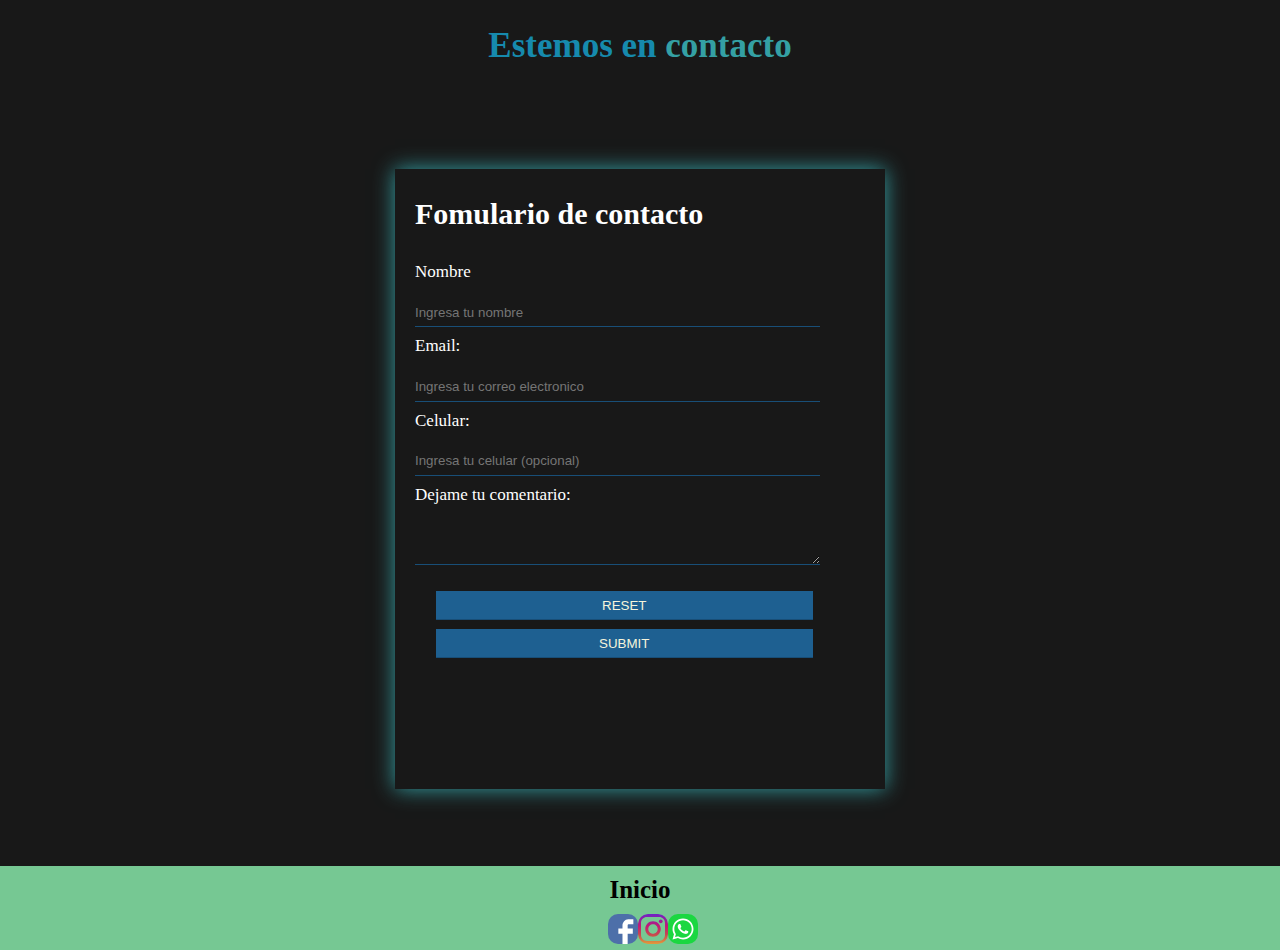
<file: contacto.html>
<!DOCTYPE html>
<html lang="en">
<head>
    <meta charset="UTF-8">
    <meta http-equiv="X-UA-Compatible" content="IE=edge">
    <meta name="viewport" content="width=device-width, initial-scale=1.0">
    <title>Photographing</title>
    <meta name="keywords" content="fotos, paisajes, retratos,arte, fotografia">
    <link rel="stylesheet"href="https://cdnjs.cloudflare.com/ajax/libs/animate.css/4.1.1/animate.min.css"/>
    <link href="https://cdn.jsdelivr.net/npm/bootstrap@5.0.1/dist/css/bootstrap.min.css" rel="stylesheet" integrity="sha384-+0n0xVW2eSR5OomGNYDnhzAbDsOXxcvSN1TPprVMTNDbiYZCxYbOOl7+AMvyTG2x" crossorigin="anonymous">   
    <link rel="stylesheet" href="./css/style.css">
</head>
<body class="body-contact">
    <header>
        <h2 class="h2-contact"> Estemos en<span> contacto</span></h2>
       </header> 
        <form class="contentFormulario" action="https://formspree.io/f/mnqlpboe" method="POST" target="_blank">
          <div class="formulario">  
              <h3>Fomulario de contacto</h3>
                <div>
                    <label class="inputEspecial">Nombre 
                        <input name="Nombre" type="text" placeholder="Ingresa tu nombre">
                    </label>
                </div>
                <div>  
                    <label class="inputEspecial"> Email:
                        <input  type="email" name="E-mail" placeholder="Ingresa tu correo electronico" >
                    </label>
                </div> 
                <div>  
                    <label class="inputEspecial"> Celular:
                        <input  type="number" name="Celular" placeholder="Ingresa tu celular (opcional)" >
                    </label>
                </div>   
                <div> 
                    <label class="inputEspecial">Dejame tu comentario:
                        <textarea  name="Comentarios" rows="2"></textarea>       
                    </label>
                </div>      
                <div class="boton">
                    <input class="reset" type="reset" name="reset"> 
                    <input class="submit" type="submit" name="submit">  
                </div>
            </div>
        </form>
        <footer id="redes">
            <nav class="flex-container">
                <ul>
                    <li><a href="./index.html">Inicio</a></li>        
                </ul>
            </nav>
            <div class="redesIconos">
                <a href="#" target=”_blank”>
                    <img class="iconos" src="[data-uri]" />
                  </a>
                  <a href="#" target=”_blank”>
                    <img class="iconos" src="[data-uri]"/>
                  </a>
                  <a href="#" target=”_blank”>
                    <img class="iconos" src="[data-uri]"/>
                  </a>
                </div>
        </footer>
<script src="https://cdn.jsdelivr.net/npm/bootstrap@5.0.1/dist/js/bootstrap.bundle.min.js" integrity="sha384-gtEjrD/SeCtmISkJkNUaaKMoLD0//ElJ19smozuHV6z3Iehds+3Ulb9Bn9Plx0x4" crossorigin="anonymous"></script>
<script src="https://cdn.jsdelivr.net/npm/@popperjs/core@2.9.2/dist/umd/popper.min.js" integrity="sha384-IQsoLXl5PILFhosVNubq5LC7Qb9DXgDA9i+tQ8Zj3iwWAwPtgFTxbJ8NT4GN1R8p" crossorigin="anonymous"></script>
<script src="https://cdn.jsdelivr.net/npm/bootstrap@5.0.1/dist/js/bootstrap.min.js" integrity="sha384-Atwg2Pkwv9vp0ygtn1JAojH0nYbwNJLPhwyoVbhoPwBhjQPR5VtM2+xf0Uwh9KtT" crossorigin="anonymous"></script>
</body>
</html>
</file>
<file: css/style.css>
*{
    margin: 0;
    padding: 0;
    box-sizing: border-box;
}

html{
    font-size: 62.5%;
}

@font-face {
    font-family: "kohoItalic" ;
    src: url(../font/KoHo/KoHo-Italic.ttf) format("opentype");
}

@font-face {
    font-family: "KohoMedium" ;
    src: url(../font/KoHo/KoHo-MediumItalic.ttf) format("opentype");
}
@font-face {
    font-family: "kohoBold" ;
    src: url(../font/KoHo/KoHo-Bold.ttf) format("ttf");
}
@font-face {
    font-family: "KohoSemi" ;
    src: url(..//font/KoHo/KoHo-SemiBoldItalic.ttf) format("ttf");
}
@font-face {
    font-family: "KohoBItalic" ;
    src: url(..//font/KoHo/KoHo-BoldItalic.ttf) format("ttf");
}

.portada{
    background-color: black;
    padding: 21%;
    display: flex;
    justify-content: center;
    max-width: 100%;
}

.logo{
    float: none;
    position: absolute;
    left: 46.5%;
    margin-top: 6%;
    padding: 0;
    border-radius: 50%;
    height: 100px ;
    width: 100px ;
}

nav{
    background-color: #76C893;
    padding: 1rem;
}

.flex-container{
    display: flex;
    flex-direction: row;
    justify-content:center;
}

#body{
background-color: rgba(0, 0, 0, 0.904);   
}

#perfil p{
    color: blanchedalmond;
    font-size: 22px;
    padding: 8%;
    line-height: 45px;
}

.tarjetas{
    background-color:rgba(128, 128, 128, 0.116);
    padding-top: 0;
    padding-right: 30px ;
    padding-left: 19px;
    padding-bottom: 25px;
    margin-bottom: 2%;
    border-radius: 2%;
}

#porfolio{
    display: flex;
    flex-wrap: wrap;
    justify-content: space-around;
}

h4{
    text-align: center;
    color: #1E6091;
    font-size: 2rem;
    font-family: "KohoBItalic";
}

h1{
    color: #52B69A;
    font-family: "KohoMedium";
    font-size: 6rem;
}

a{
    font-family: "kohoBold";
    font-size: 2rem;
    text-decoration: none;
    color: black;
    font-weight: bold;
}

a:hover{
    color: #34A0A4;
}

li{
display: inline;
margin: 2rem;
}

section img{
    width: 400px ;
    height: 400px;
    margin: 5% 1.5% 5% ;
    box-shadow: 0 0 20px 0;
}


/*Around*/

#carouselExampleCaptions h5{
    font-size: 1.5rem;
}

section h2{
    color: #FFD100;
    text-align: center;
    font-size: 3rem;
    margin-top: 5%;
}

section h2:hover{
    color:#d6d6d681;
}

#carouselExampleCaptions{
    display: flex;
    flex-wrap: wrap;
    margin: 0 8% 0 8%;
    max-width: 80%;
}

/*Footer*/
.redesIconos {
    background-color: #76C893;
    display: flex;
    justify-content: center;
}
.iconos{
    width: 30px;
    border-radius: 1rem;
    margin-left: 42%;
}

/*Contacto*/

.body-contact{
    background-color: rgba(0, 0, 0, 0.904); 
    color: white;
}

.h2-contact{
    color: #168AAD;
    text-align: center;
    font-size: 3.5rem;
    font-family: "kohosemi";
    margin: 2%;
}

.formulario{
    font-family:"kohoBold";
    font-size: 1.5rem;
    padding: 2rem;
    margin: 5%;
    box-shadow: 0 0 20px 0 #34A0A4;
    height: 620px;
    width: 490px;
}

.formulario .inputEspecial{
    display: flex;
    flex-wrap: wrap;
}

.formulario input,
.formulario textarea{
    width: 90%;
    padding: .5em;
    border: none ;
    background: none;
    outline: 0;
    border-bottom: 1px solid #184E77;
}

label :first-of-type{
    color: rgb(241, 236, 227);
    padding-top:5%;
    padding-left:0;
}

label{
    font-size: 17px;
    padding-top: 2%;
}

.formulario .submit,
.formulario .reset{
    background-color: #1E6091;
    color: beige;
    margin-top: 2%;
    text-transform: uppercase;
  
}

.formulario .boton{
    margin-top: 4%;
    margin-right: 7%;
    display: flex;
    flex-wrap: wrap;
    justify-content: center;
}
.formulario .boton input:hover,
.formulario .boton input:focus{
    background: #1A759F;
    color: rgba(0, 0, 0, 0.671);
    font-weight: bolder;
}

.contentFormulario{
    margin-left:auto ;
    margin-right:auto ;
    padding:1.5em ;
    display: flex;
    justify-content: center;
}

h3{
    text-align: center;
    font-size: 2em;
    margin-top: 8px;
    text-align: left;
    padding-bottom: 5%;
}

h2 span{
color: #34A0A4;
}

@media screen and (max-width:640px){
    .portada{
        width: 100vh;
    }
    .portada h1{
        font-size: 3rem;
    }
    .logo{
        height: 8%;
        width: 8%;
        margin-top: 8%;
        display: flex;
        flex-wrap: wrap;
    }
    .flex-container{
        display: flex;
        flex-wrap: wrap;
    }
    a{
        font-size: 2rem;
        display: flex;
    }
    #perfil p{
        font-size: 16px;
        display: flex;
        flex-wrap: wrap;
    }
    .section img{
        height: 100px;
        width: 100px;
        display: flex;
        flex-wrap: wrap;
    }
    .tarjetas{
        padding-top: 0;
        padding-right: 28px ;
        padding-left: 18px;
        padding-bottom: 22px;
        margin-bottom: 3%;
    }
    #carouselExampleCaptions{
        width: 990px;
        margin: auto;
        display: flex;
        flex-wrap: wrap;
    }
    div .iconos {
        width: 20px;
        border-radius: 1rem;
    
    }
}

@media screen and (min-width:641px){
    .logo{
        height: 9%;
        width: 5%;
        margin-top: 6%;
        display: flex;
        flex-wrap: wrap;
    }
    #carouselExampleCaptions{
        width: 990px;
        padding-bottom: 6%;
        display: flex;
        flex-wrap: wrap;
        margin-left: 17%
      
    }
}

@media screen and (max-width:1440px){
    .logo{
        height: 8%;
        width: 8%;
        margin-top: 8%;
        display: flex;
        flex-wrap: wrap;
    }
    a{
        font-size: 2.5rem;
        
    }
    #carouselExampleCaptions{
        width: 990px;
        margin-left: 8px;
        margin-right: 8px;
        margin: auto;
        display: flex;
        flex-wrap: wrap;
    }
    #carouselExampleCaptions h5{
        font-size: 1rem;
    }
    
}
</file>
